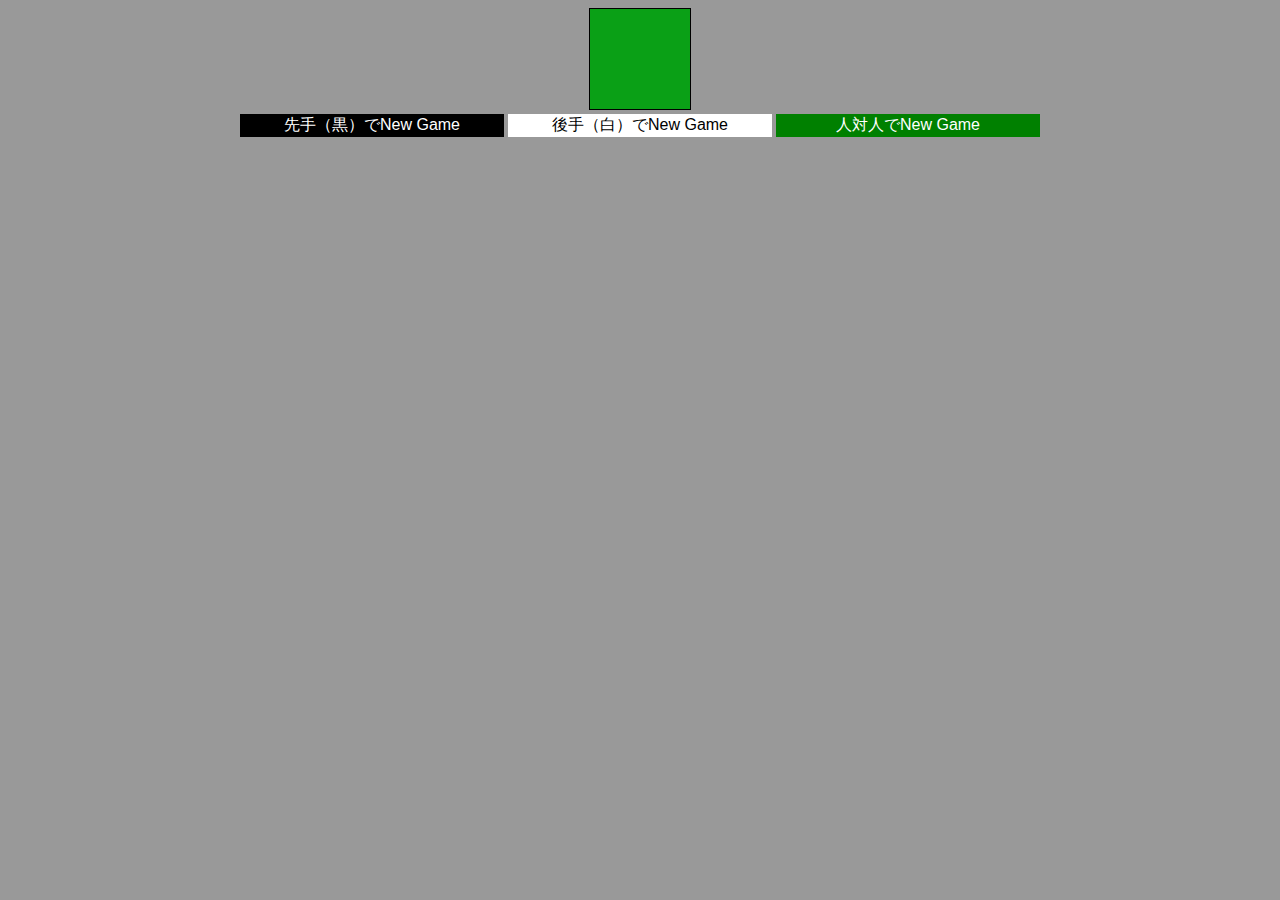
<file: index.html>
<!DOCTYPE html>
<html lang="ja">
<html>

<head>
  <meta charset="utf-8">
  <title>オセロ</title>
  <link rel="stylesheet" href="reversi.css">
</head>

<body>
  <div id="wrapper">
    <canvas id="reversiCanvas" width="100vh" height="100vh"></canvas>
  </div>
  <form>
    <button type="button" class="vs-white" id="a">先手（黒）でNew Game</button>
    <button type="button" class="vs-black" id="b"> 後手（白）でNew Game</button>
    <button type="button" class="vs-person" id="c">人対人でNew Game</button>
  </form>
  <script src="reversi.js"></script>
</body>

</html>
</file>
<file: reversi.css>
body {
  background-color: #999999;
  text-align: center;
  vertical-align: center;
}

canvas {
  border: 1px solid black;
  background-color: green;  
}

button.vs-white {
  background-color: black;
  border: none;
  color: white;
  text-align: center;
  display: inline-block;
  margin: 0px;
  font-size: 16px;
  width: 264px;
}

button.vs-black {
  background-color: white;
  border: none;
  color: black;
  text-align: center;
  margin: 0px;
  font-size: 16px;
  width: 264px;
}

button.vs-person {
  background-color: white;
  border: none;
  color: white;
  text-align: center;
  display: inline-block;
  margin: 0px;
  font-size: 16px;
  background-color: green;
  width: 264px;
}
</file>
